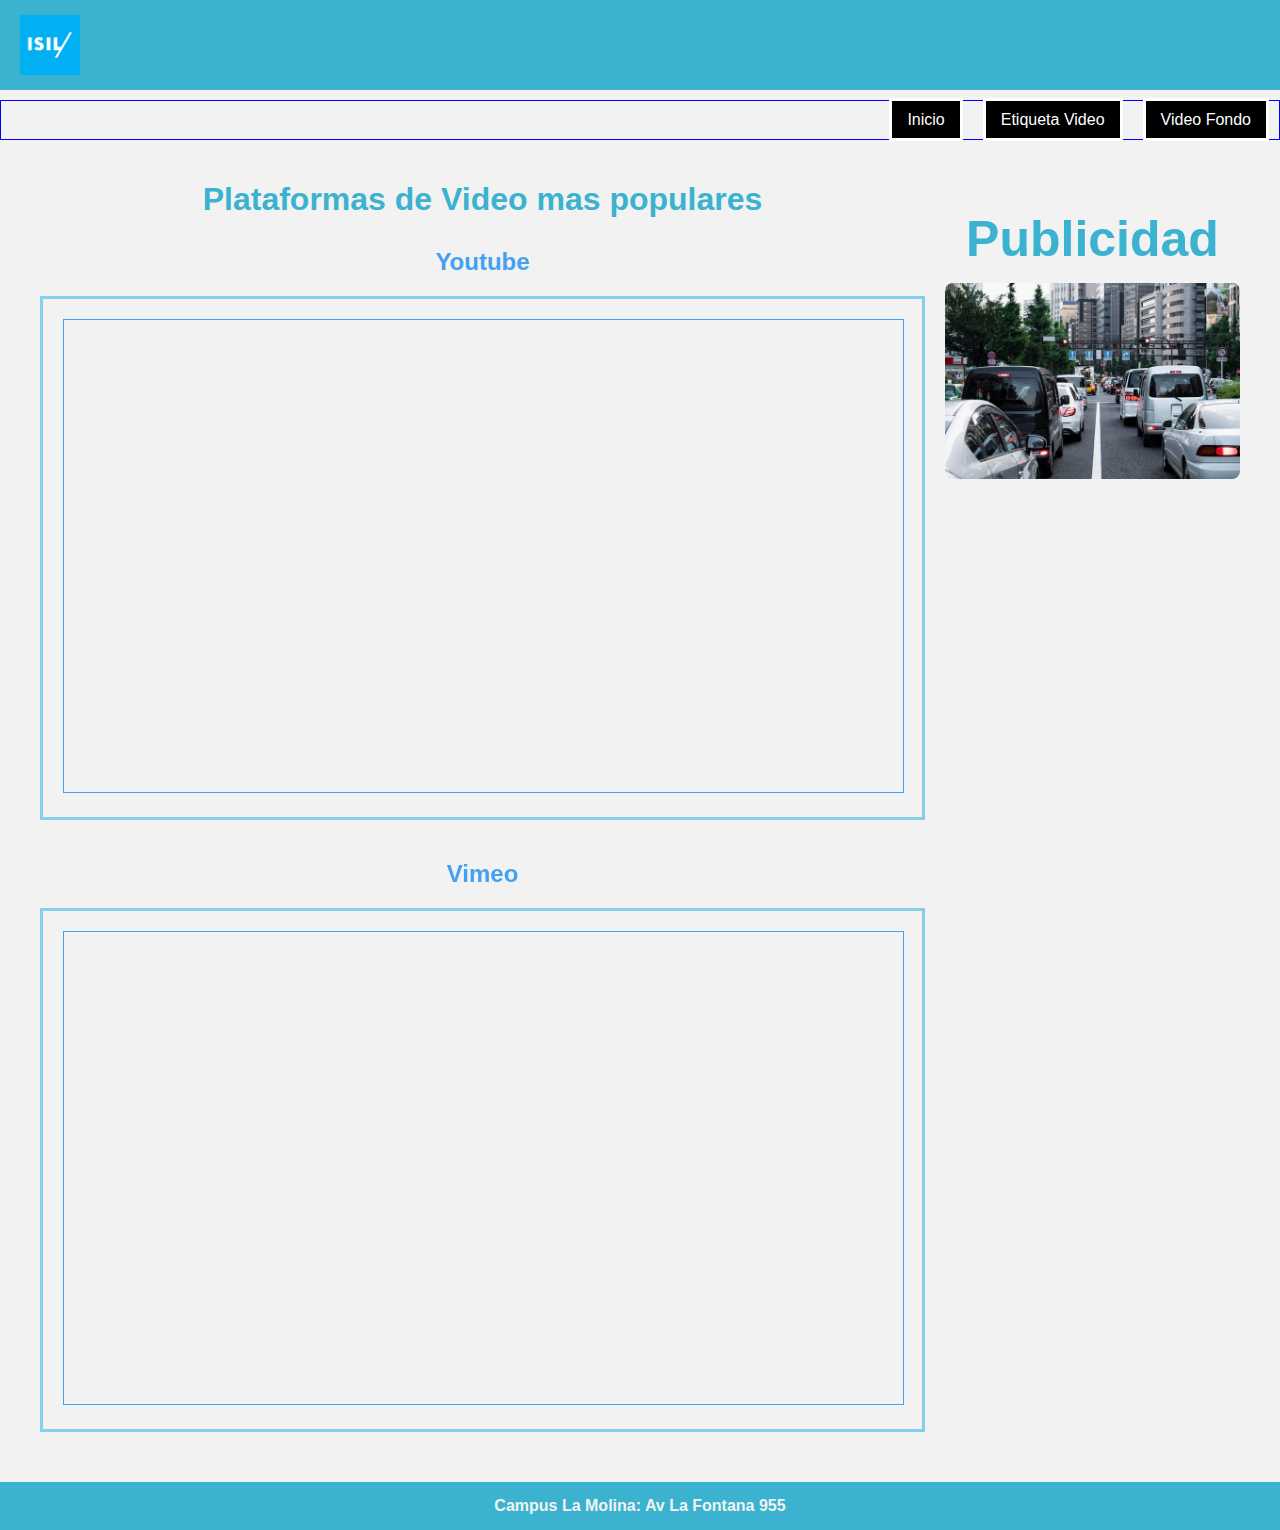
<file: index.html>
<!DOCTYPE html>
<html lang="en">
<head>
    <meta charset="UTF-8">
    <meta name="viewport" content="width=device-width, initial-scale=1.0">
    <title>Tarea7</title>
    <link rel="shortcut icon" href="img/isillogo.png" type="image/x-icon">
    <link rel="stylesheet" href="estilo.css">
</head>
<body>
    <header>
        <img src="img/isillogo.png" alt="logo">
    </header>
    <nav>
        <ul>
            <li><a href="index.html">Inicio</a></li>
            <li><a href="video.html">Etiqueta Video</a></li>
            <li><a href="video-fondo.html">Video Fondo</a></li>
        </ul>
    </nav>
    <main>
    <section>
        <article>
        <h1>Plataformas de Video mas populares</h1>
        </article>
        <article>
            <h2>Youtube</h2>
            <div class="video">
                <iframe width="1920" height="1080" src="https://www.youtube.com/embed/jq363d1mziw" title="Como Subir un Video a Youtube" frameborder="0" allow="accelerometer; autoplay; clipboard-write; encrypted-media; gyroscope; picture-in-picture; web-share" referrerpolicy="strict-origin-when-cross-origin" allowfullscreen></iframe>
            </div>
        </article>
            <article>
    <h2>Vimeo</h2>
    <div class="video">
        <iframe src="https://player.vimeo.com/video/16508657?badge=0&amp;autopause=0&amp;player_id=0&amp;app_id=58479" frameborder="0" allow="autoplay; fullscreen; picture-in-picture; clipboard-write; encrypted-media" title="Como subir un video a vimeo y extraer el codigo embed html"></iframe>
    </div>
    </article>
    </section>
    
    <aside>
        <h3>Publicidad</h3>
        <img src="img/gente-conduciendo-autos-calle-ciudad_23-2149092099.avif" alt="publi">
    </aside>
    </main>
    <footer>
        <h4>Campus La Molina: Av La Fontana 955</h4>
    </footer>

    
</body>
</html>
</file>
<file: estilo.css>
:root {
    --color1: #3bb2cf;
    --color2: #F2F2F2;
    --color3: #44A1F2;
    --color4: #99A4B0;
    font-family: "Oxygen", sans-serif;
    background-color: var(--color2);
    margin: 0;
    padding: 0;
    box-sizing: border-box;
}

body {
    margin: 0;
    padding-top: 100px;
}

header {
    background-color: var(--color1);
    display: flex;
    align-items: center;
    padding: 15px 20px;
    position: fixed;
    top: 0;
    left: 0;
    width: 100%;
    z-index: 100;
}

header img {
    height: 60px;
}

nav {
    font-size: 1em;
}

nav ul {
    list-style: none;
    display: flex;
    gap: 20px;
    justify-content: end;
    margin: 0;
    padding: 10px;
    border: solid 1px blue;
}

nav ul li a {
    color: white;
    background-color: black;
    text-decoration: none;
    padding: 10px 15px;
    transition: color 0.3s ease;
    border: solid;
}

nav ul li a:hover {
    color: black;
    background-color: white;
}

main {
    display: flex;
    justify-content: space-between;
    align-items: flex-start;
    max-width: 1200px;
    margin: 20px auto;
    gap: 20px;
    padding: 0 20px;
}
#otro{
    align-items: flex-start;
    max-width: 1200px;
    margin: 20px auto;
    gap: 20px;
    padding: 0 20px;
}

section {
    flex: 3;
    text-align: center;
}

section article h1 {
    margin-bottom: 20px;
    color: var(--color1);
}

section article h2 {
    top: 100px;
    background-color: var(--color2);
    padding: 10px 0;
    margin-bottom: 10px;
    z-index: 20;
    color: var(--color3);
}

.video {
    margin-bottom: 30px;
    text-align: center;
}

.video iframe {
    width: 100%;
    height: auto;
    aspect-ratio: 16/9;
    border: 1px solid var(--color3);
}

.video video {
    width: 100%;
    height: auto;
    border: 1px solid var(--color3);
    display: block;
    margin: 0 auto;
}

aside {
    flex: 1;
    text-align: center;
}

aside h3 {
    color: var(--color1);
    margin-bottom: 15px;
}

aside img {
    max-width: 100%;
    border-radius: 8px;
}

footer {
    background-color: var(--color1);
    color: var(--color2);
    padding: 15px 0;
    text-align: center;
}

footer h4 {
    margin: 0;
}

section, aside {
    float: none;
}
body.video-fondo {
    margin: 0;
    padding: 0;
    overflow-x: hidden;
    position: relative;
}

#videoFondo {
    position: fixed;
    top: 0;
    left: 0;
    min-width: 100%;
    min-height: 100%;
    object-fit: cover;
    z-index: -1;
}

.video-fondo header,
.video-fondo nav,
.video-fondo main,
.video-fondo footer {
    position: relative;
    z-index: 1;
    color: white;
}
div{
    border: solid skyblue;
    padding: 20px;
}
p{
    font-family: sans-serif;
    font-size: 30px;
}
h3{
    font-size: 50px;
    text-align: center;
    color: #3bb2cf;
}
</file>
